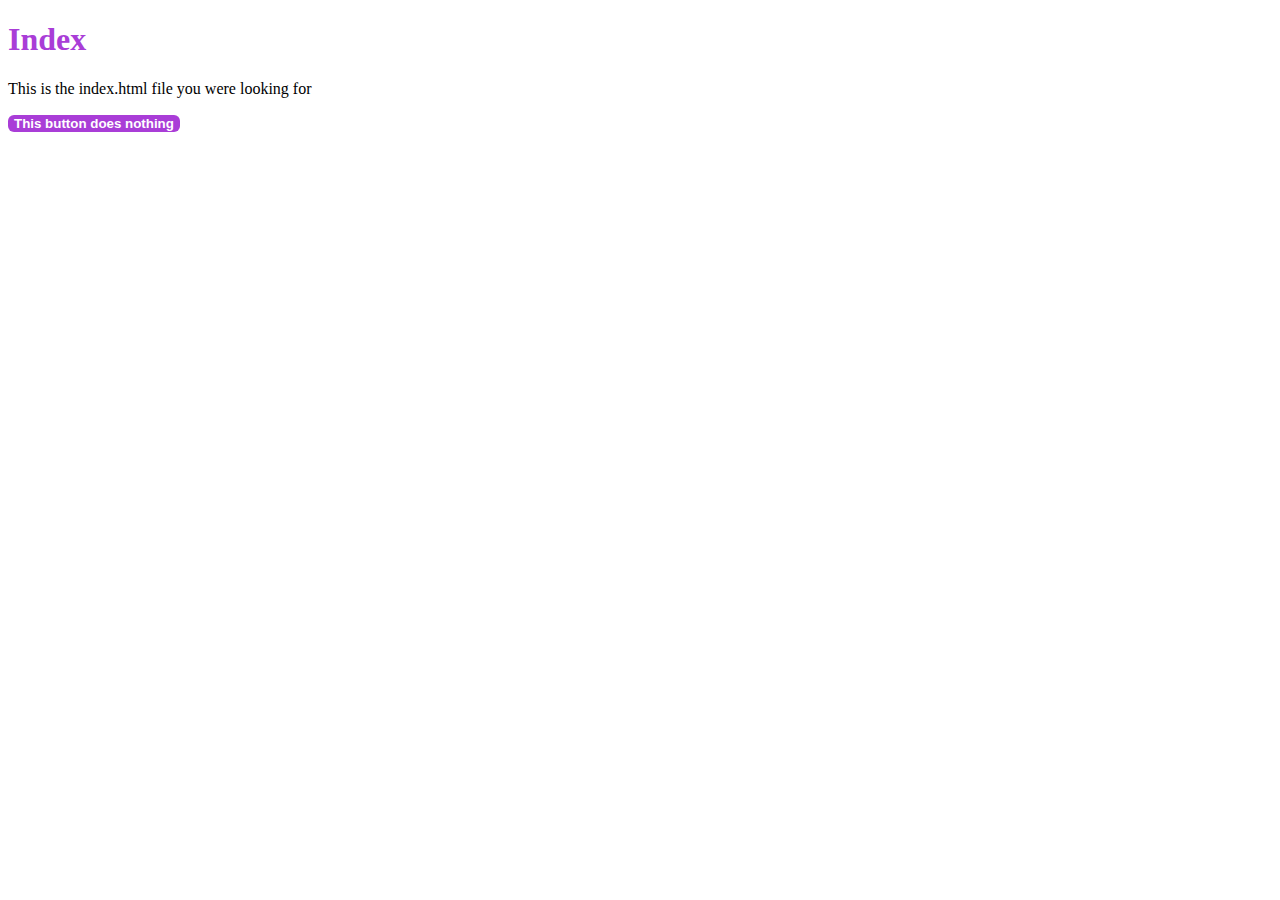
<file: public/index.html>
<!DOCTYPE html>
<html lang="en">
<head>
    <meta charset="UTF-8">
    <meta http-equiv="X-UA-Compatible" content="IE=edge">
    <meta name="viewport" content="width=device-width, initial-scale=1.0">
    <title>Main</title>
    <link rel="stylesheet" href="style.css"/>
</head>
<body>
    <h1>Index</h1>
    <p>This is the index.html file you were looking for</p>
    <button>This button does nothing</button>
</body>
</html>
</file>
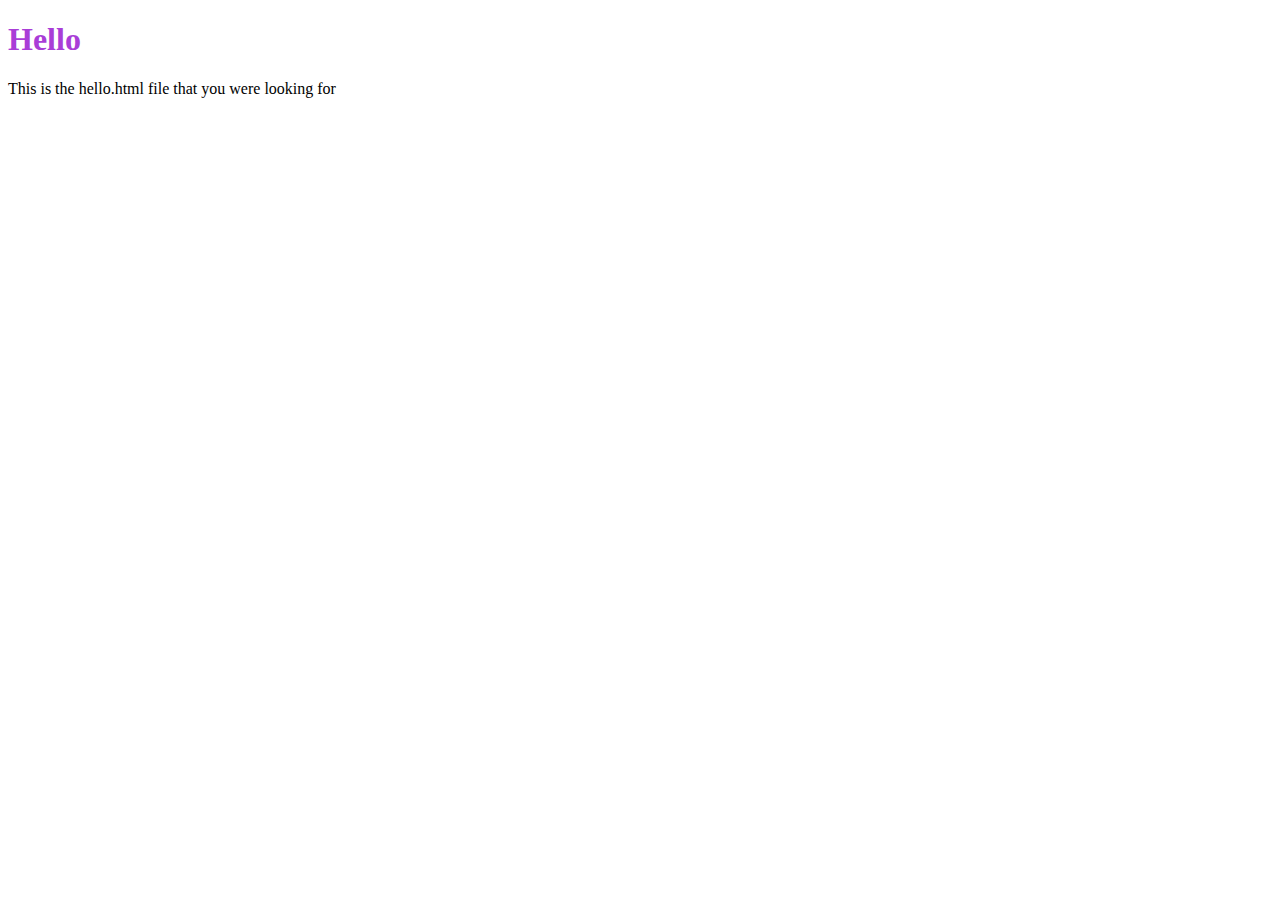
<file: public/hello.html>
<!DOCTYPE html>
<html lang="en">
<head>
    <meta charset="UTF-8">
    <meta http-equiv="X-UA-Compatible" content="IE=edge">
    <meta name="viewport" content="width=device-width, initial-scale=1.0">
    <title>Hello</title>
    <link rel="stylesheet" href="style.css"/>
</head>
<body>
    <h1>Hello</h1>
    <p>This is the hello.html file that you were looking for</p>
</body>
</html>
</file>
<file: public/style.css>
h1 {
    color: rgb(169, 61, 215);
}

button {
    background-color: rgb(169, 61, 215);
    color: white;
    font-weight: bold;
    border: none;
    border-radius: 6px;
}
</file>
